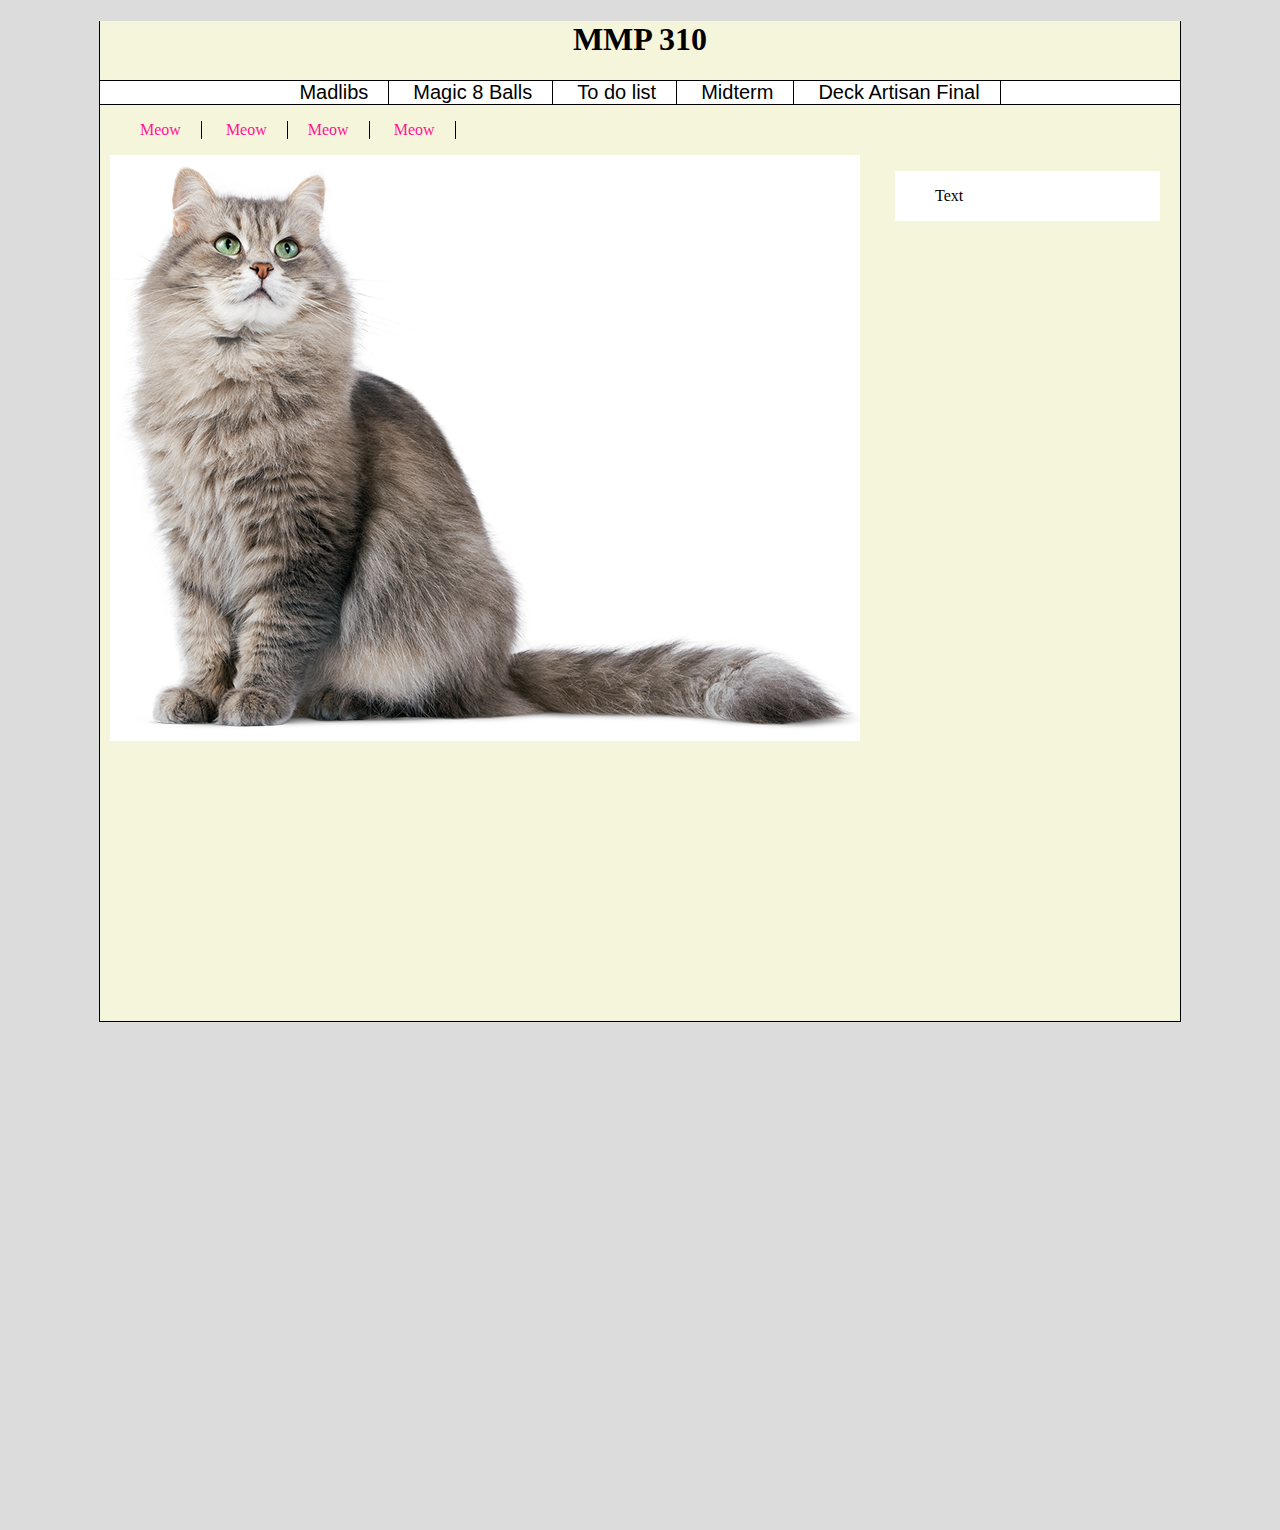
<file: index.html>
<!DOCTYPE html>
<html>
<head>
<title>MMP 310</title>
	<link rel="stylesheet" href="css/stylesheet.css">
	<meta name="viewport" content="width=device-width">
</head>
<body>
<div class="right-side">
<h1>MMP 310</h1>
	<ul>
	  <li><a href="madlibs/index.html">Madlibs</a></li>
	  <li><a href="magic-8-ball/index.html">Magic 8 Balls</a></li>
	  <li><a href="to_do_list/To-do-list.html">To do list</a></li>
	  <li><a href="JSON_API/index.html">Midterm</a></li>
	  <li><a href="Deck_Artisan/index.html">Deck Artisan Final</a></li>
	</ul>
	<ol class="meow">
		<li>Meow</li>
		<li>Meow</li><li>Meow</li>
		<li>Meow</li>
	</ol>
	<img  class="cat" src="images/Cat-PNG-HD-small.png">
	<ol class="About">
	<p>Text</p>
	</ol>
</div>
<div class="section1">
</div>

</body>
</html>
</file>
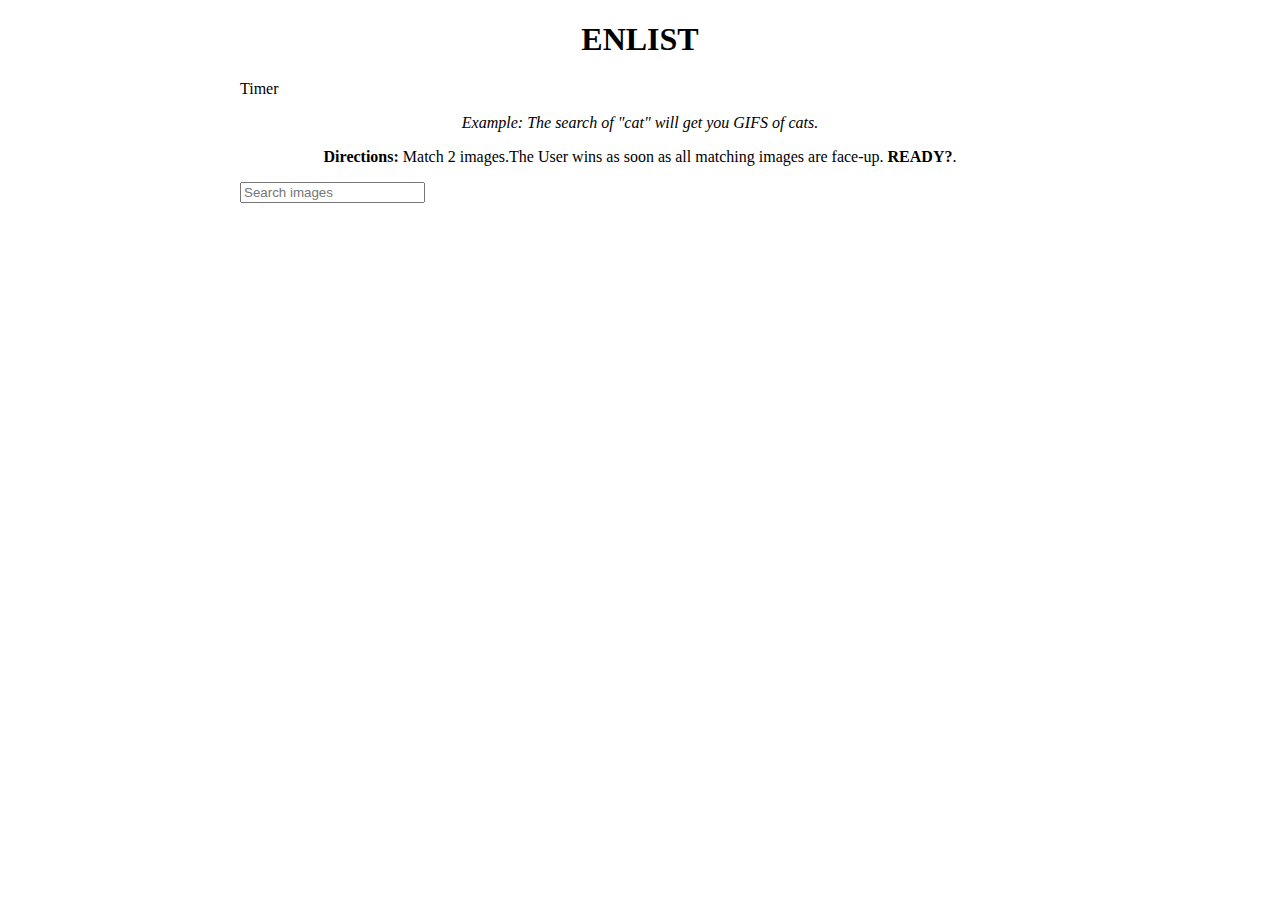
<file: JSON_API/index.html>
<!doctype html>
<html>
<head>
	<title>JSON API</title>
	<meta charset="utf-8">
	<link href="css/stylesheet.css" rel="stylesheet" type="text/css">
</head>
<body>


	<div id="container">
		<h1>ENLIST</h1>
<div id="timer"> Timer</div>
       
        <p><i>Example: The search of "cat" will get you GIFS of cats.</i></p>
        <p><strong>Directions:</strong> Match 2 images.The User wins as soon as all matching images are face-up. <strong>READY?</strong>. </p>
        <div class="search"><input type="text" id="query" placeholder="Search images"></div>
		<div id="game"></div>
	</div>
	
	
	
	
	<script src="https://ajax.googleapis.com/ajax/libs/jquery/1.11.3/jquery.min.js"></script>
	<script src="app.js"></script>
</body>
</html>
</file>
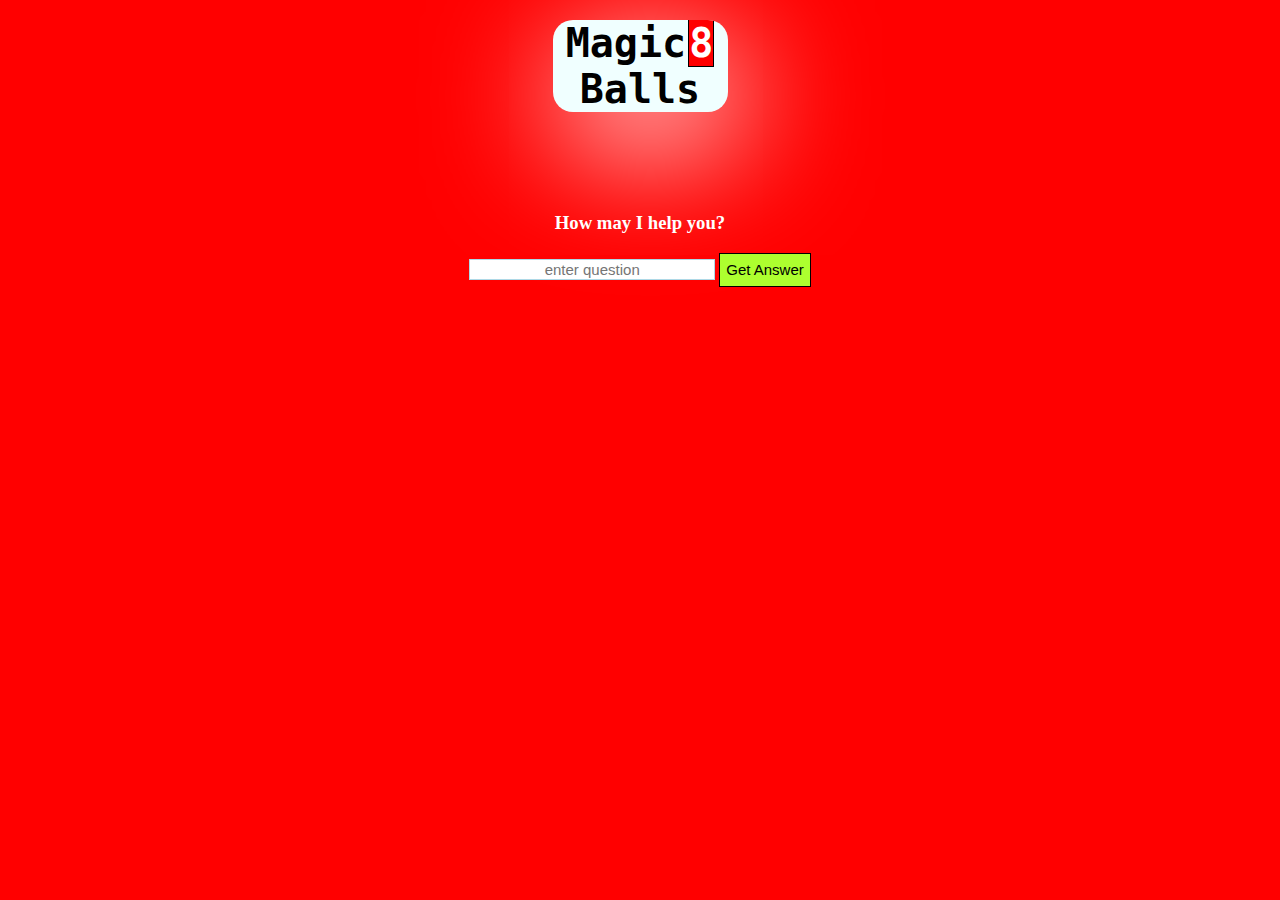
<file: magic-8-ball/index.html>
<!DOCTYPE HTML>
<html lang="en-US">
<head>
    <meta charset="UTF-8">
    <title>Magic 8 Balls</title>
<link rel="stylesheet" href="css/stylesheet.css">

<link href="https://afeld.github.io/emoji-css/emoji.css" rel="stylesheet">
</head>


<body>
<div class="center">

<h1>Magic <strong class="eight">8</strong> Balls</h1>
   
    <h3>How may I help you?</h3>

    <input class="input1" type="text" placeholder="enter question">

    <button id="answerButton">Get Answer</button>

    <p id="answerContainer"></p>
   
   
</div>   
    
<script src="sketch.js"></script>
</body>
 


</html>
</file>
<file: css/stylesheet.css>
body{
	background-color: gainsboro;
}
.right-side{
	width: 800px;
	min-width: 1080px;
	height: 1000px;
	min-height: 1000px;
	margin: auto;
	background-color: beige;
	border-right: 1px black solid;
	border-left:1px black solid;
	border-bottom: 1px black solid;
}

h1{
	text-align: center;
}
ul{
	text-align: center;
	background: white;
	border-top: 1px black solid;
	border-bottom: 1px black solid;
	
}

li{
	display: inline-block;
	margin-right: 20px;
	padding-right:20px;
	border-right: 1px black solid;
}

.link1{
	border-left: 1px black solid;
	padding-left: 20px;
}

a{
	color: black;
	text-decoration: none;
	font-family: helvetica;
	font-size: 20px;
}

a:hover{
	color: red;
	padding: 2px;
	background-color: beige;
}

.cat{
	margin-left: 10px;
	background-color: white;
}
.section1{
	background-color: gainsboro;
	height: 500px;
	width: 1080px;
	margin: auto;
	
}
.meow{
	font-family: cursive;
	color: deeppink;
}
.About{
	float: right;
	margin-right: 20px;
	padding-right: 25px;
	width: 200px;
	background-color: white;	
}

@media(max-width:414px){
body{
	margin: auto;
	width: 414px;
	overflow: hidden;
}	
.right-side{
	min-width: 414px;
	background-color:greenyellow;
	width: 414px;
	}

ul{
	background: none;
	margin: auto;
	background-color: none;
	border-top-style: none;
	border-bottom-style: none;
	height: 140px;
	padding:0px;
}
ul li{
	margin-right:4px;
	border-right-style:none;
	font-size: 45px;
	background-color: white;
	padding-bottom: 9px;
	padding-left: 10px;
	margin-bottom: 8px;
	box-shadow: 1px 1px 1px 1px;
}
a:hover{
	color: green;
	background-color: aquamarine;
}
ol{
	text-align: center;	
	}
.cat{
	height: 40%;
	align-content: center;
	background-color:lightyellow;
	display: block;
	margin: auto;
	width: 100%;
}
.link1{
	border-left-style: none;
	}

.About{
	float: none;
	margin-right: 0;	
	padding-right: 0;
	text-align: center;
	margin: auto;
	}
}
</file>
<file: JSON_API/css/stylesheet.css>
#game {
	width: 800px;
	margin:0 auto;
}

.card {
	width:200px;
	height:200px;
	display:inline-block;
	background: green;
	margin: 10px;
	box-sizing: border-box;
    animation: blink .5s step-end infinite alternate;
}

.card img {
	width:100%;
	height:100%;
}


#container{
    margin: 0 auto;
    width: 800px;
}
h1{
    text-align: center;
}
p{
    text-align: center;
}

body{
    background-color: 
}

@keyframes blink {
    50% { border-color: #ff0000; }
}
</file>
<file: magic-8-ball/css/stylesheet.css>
body{
    min-width: 1200px;
    margin: auto;
	background-color: red;
}
.eight{
    color: white;
    background-color: red;
    border: 1px black solid;
    margin-left: -22px;
}

h1{
    font-family: monospace;
    font-size: 40px;
    width: 175px;
    margin: auto;
    background-color: azure;
    margin-top: 20px;
    border-radius: 20px;
    box-shadow: 10px 30px 130px 1px white;
    overflow: hidden;
}

h2, input, button {
  font-family: sans-serif;
  font-size: 15px;
  
}
h3{
    margin-top: 100px;
    font-family: fantasy;
	color: white;
}

input {
  width: 240px;
}
.center{
    text-align: center;
}

.input1{
    border: 1px lightblue solid;
    text-align: center;
}

#answerButton{
    background-color: greenyellow;
    border: 1px black solid;
    line-height: 30px;
}

#answerButton:hover{
    cursor: pointer;
    background-color: limegreen;
    color: white;
}
p{
	color: white;
}
</file>
